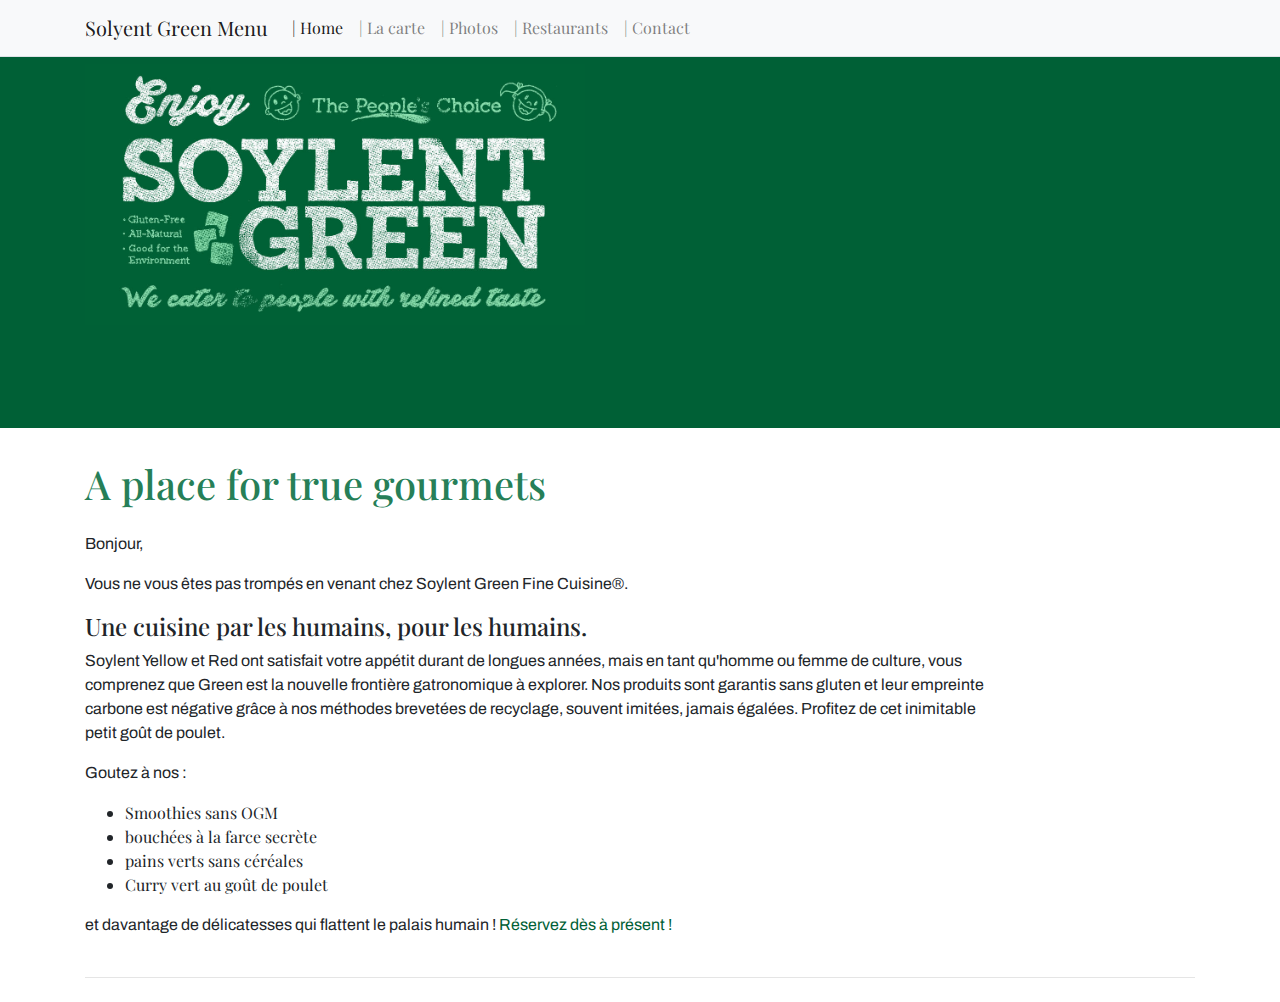
<file: index.html>
<!doctype html>

<html lang="en">
<head>
  <title>Soylent Green Fine Cuisine</title>
  <meta name="viewport" content="width=device-width, initial-scale=1">
  <meta charset="utf-8">
  <meta name="Solyent Green Fine Cuisine®" content="Solyent Green">
  <link href="https://fonts.googleapis.com/css?family=Archivo&#124;Playfair+Display" rel="stylesheet">
  <!--favicon -->
  <link rel="apple-touch-icon" sizes="60x60" href="/apple-touch-icon.png">
  <link rel="icon" type="image/png" sizes="32x32" href="favicon-32x32.png">
  <link rel="icon" type="image/png" sizes="16x16" href="favicon-16x16.png">
  <link rel="manifest" href="/site.webmanifest">
  <link rel="mask-icon" href="/safari-pinned-tab.svg" color="#5bbad5">
  <meta name="msapplication-TileColor" content="#da532c">
  <meta name="theme-color" content="#ffffff">
  <!--styles -->
  <link href="https://fonts.googleapis.com/css?family=Press+Start+2P" rel="stylesheet">
  <link rel="stylesheet" href="https://use.fontawesome.com/releases/v5.7.2/css/all.css" integrity="sha384-fnmOCqbTlWIlj8LyTjo7mOUStjsKC4pOpQbqyi7RrhN7udi9RwhKkMHpvLbHG9Sr" crossorigin="anonymous">
  <link rel="stylesheet" href="https://stackpath.bootstrapcdn.com/bootstrap/4.3.1/css/bootstrap.min.css" integrity="sha384-ggOyR0iXCbMQv3Xipma34MD+dH/1fQ784/j6cY/iJTQUOhcWr7x9JvoRxT2MZw1T" crossorigin="anonymous">
  <link rel="stylesheet" href="assets/css/style.css">
</head>

<body>

  <!-- navigation bar -->
  <nav class="navbar navbar-expand-lg navbar-light bg-light fixed-top border-bottom">
    <div class="container">
      <a class="navbar-brand" href="#">Solyent Green Menu</a>
      <button class="navbar-toggler" type="button" data-toggle="collapse" data-target="#navbarSupportedContent" aria-controls="navbarSupportedContent" aria-expanded="false" aria-label="Toggle navigation">
        <span class="navbar-toggler-icon"></span>
      </button>

      <div class="collapse navbar-collapse" id="navbarSupportedContent">
        <ul class="navbar-nav mr-auto">
          <li class="nav-item active">
            <a class="nav-link" href="index.html">| Home <span class="sr-only">(current)</span></a>
          </li>
          <li class="nav-item">
            <a class="nav-link" href="carte.html">| La carte</a>
          </li>
          <li class="nav-item">
            <a class="nav-link" href="photos.html">| Photos</a>
          </li>
          <li class="nav-item">
            <a class="nav-link" href="restaurants.html">| Restaurants</a>
          </li>
          <li class="nav-item">
            <a class="nav-link" href="contact.html">| Contact</a>
          </li>
      </div>
    </div>
  </nav>

  <!-- splash -->
  <div class="jumbotron jumbotron-fluid splash">
    <div class="container">
      <div class="row">
        <div class="col-6"><img src="assets/img/splash.jpg" alt="Welcome to Solyent Green Fine Cuisine®" class="splash"/>
        </div>
        <div class="col-2 offset-sm-1"><img src="assets/img/tree.png" alt="tree" class="splashtree" /></div>
        <div class="col-2"><img src="assets/img/tree.png" alt="tree2" class="splashtree2" /></div>
        <div class="col-1"><img src="assets/img/tree.png" alt="tree3" class="splashtree3" /></div>
      </div>
    </div>
  </div>

  <!-- main -->
  <main>
    <div class="container">
      <h1>A place for true gourmets</h1>
      <div class="row">
        <div class="col-10">
          <p></p>
          <p>Bonjour, <span id="promptname"></span></p>
          <p>Vous ne vous êtes pas trompés en venant chez Soylent Green Fine Cuisine®.</p><h4>Une cuisine par les humains, pour les humains.</h4><p>Soylent Yellow et Red ont satisfait votre appétit durant de longues années, mais en tant qu'homme ou femme de culture, vous comprenez que Green est la nouvelle frontière gatronomique à explorer. Nos produits sont garantis sans gluten et leur empreinte carbone est négative grâce à nos méthodes brevetées de recyclage, souvent imitées, jamais égalées. Profitez de cet inimitable petit goût de poulet.</p>
          <p>Goutez à nos :</p>
          <ul>
            <li>Smoothies sans OGM</li>
            <li>bouchées à la farce secrète</li>
            <li>pains verts sans céréales</li>
            <li>Curry vert au goût de poulet</li>
          </ul>
          <p>et davantage de délicatesses qui flattent le palais humain ! <a href= contact.html>Réservez dès à présent !</a></p>
        </div>
      </div>
      <hr class="my-4">

  </main>

  <script src="https://code.jquery.com/jquery-3.2.1.slim.min.js" integrity="sha384-KJ3o2DKtIkvYIK3UENzmM7KCkRr/rE9/Qpg6aAZGJwFDMVNA/GpGFF93hXpG5KkN" crossorigin="anonymous"></script>
  <script src="https://cdnjs.cloudflare.com/ajax/libs/popper.js/1.12.9/umd/popper.min.js" integrity="sha384-ApNbgh9B+Y1QKtv3Rn7W3mgPxhU9K/ScQsAP7hUibX39j7fakFPskvXusvfa0b4Q" crossorigin="anonymous"></script>
  <script src="https://maxcdn.bootstrapcdn.com/bootstrap/4.0.0/js/bootstrap.min.js" integrity="sha384-JZR6Spejh4U02d8jOt6vLEHfe/JQGiRRSQQxSfFWpi1MquVdAyjUar5+76PVCmYl" crossorigin="anonymous"></script>
  <script src="assets/js/prompt.js"></script>
  <script src="assets/js/scripts.js"></script>
</body>
</html>
</file>
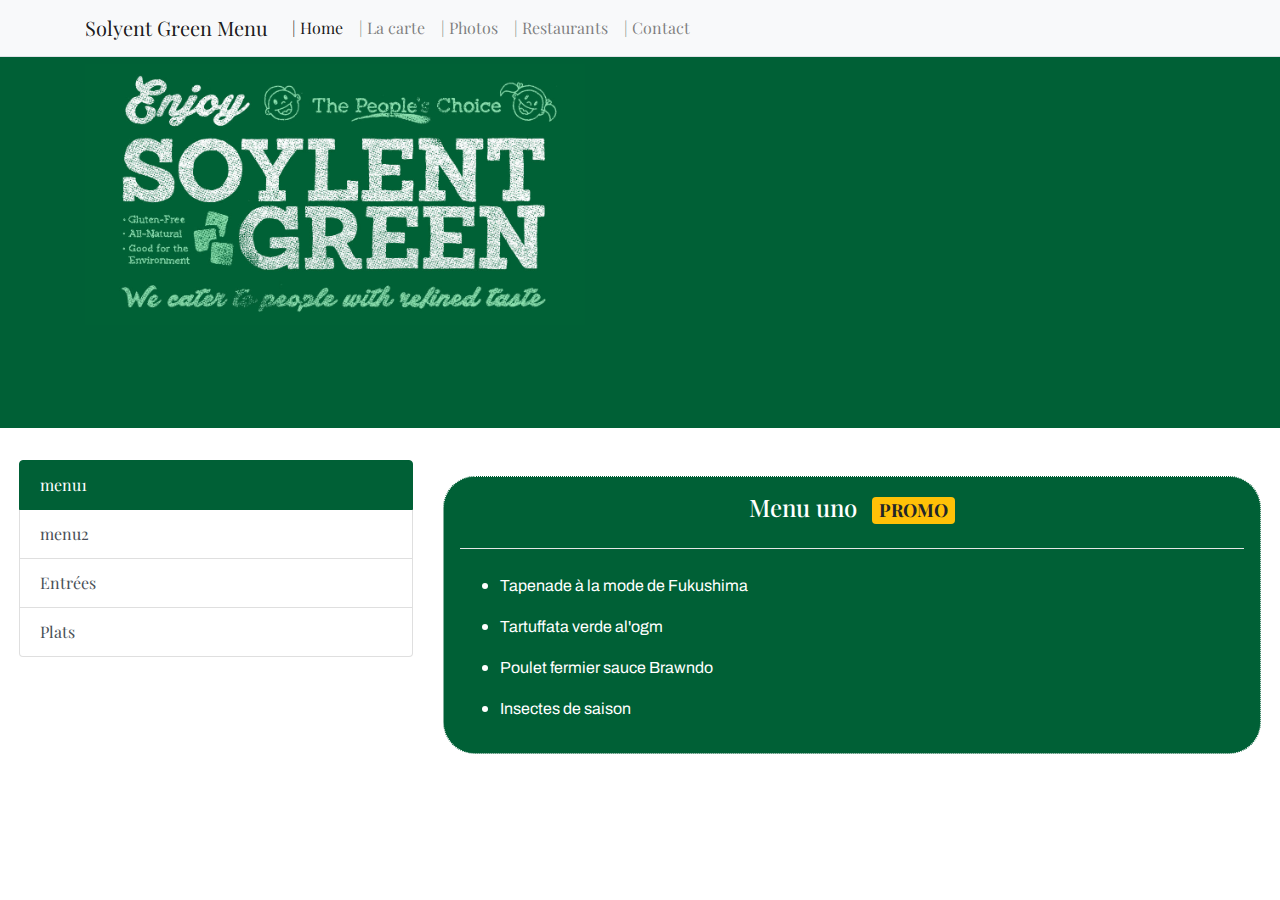
<file: carte.html>
<!doctype html>

<html lang="en">
<head>
  <title>Soylent Green Fine Cuisine - Carte</title>
  <meta name="viewport" content="width=device-width, initial-scale=1">
  <meta charset="utf-8">
  <meta name="Solyent Green Fine Cuisine®" content="Solyent Green">
  <link href="https://fonts.googleapis.com/css?family=Archivo&#124;Playfair+Display" rel="stylesheet">
  <!--favicon -->
  <link rel="apple-touch-icon" sizes="60x60" href="/apple-touch-icon.png">
  <link rel="icon" type="image/png" sizes="32x32" href="favicon-32x32.png">
  <link rel="icon" type="image/png" sizes="16x16" href="favicon-16x16.png">
  <link rel="manifest" href="/site.webmanifest">
  <link rel="mask-icon" href="/safari-pinned-tab.svg" color="#5bbad5">
  <meta name="msapplication-TileColor" content="#da532c">
  <meta name="theme-color" content="#ffffff">
  <!--styles -->
  <link href="https://fonts.googleapis.com/css?family=Press+Start+2P" rel="stylesheet">
  <link rel="stylesheet" href="https://use.fontawesome.com/releases/v5.7.2/css/all.css" integrity="sha384-fnmOCqbTlWIlj8LyTjo7mOUStjsKC4pOpQbqyi7RrhN7udi9RwhKkMHpvLbHG9Sr" crossorigin="anonymous">
  <link rel="stylesheet" href="https://stackpath.bootstrapcdn.com/bootstrap/4.3.1/css/bootstrap.min.css" integrity="sha384-ggOyR0iXCbMQv3Xipma34MD+dH/1fQ784/j6cY/iJTQUOhcWr7x9JvoRxT2MZw1T" crossorigin="anonymous">
  <link rel="stylesheet" href="assets/css/style.css">
</head>

<body>

  <!-- navigation bar -->
  <nav class="navbar navbar-expand-lg navbar-light bg-light fixed-top border-bottom">
    <div class="container">
      <a class="navbar-brand" href="#">Solyent Green Menu</a>
      <button class="navbar-toggler" type="button" data-toggle="collapse" data-target="#navbarSupportedContent" aria-controls="navbarSupportedContent" aria-expanded="false" aria-label="Toggle navigation">
        <span class="navbar-toggler-icon"></span>
      </button>

      <div class="collapse navbar-collapse" id="navbarSupportedContent">
        <ul class="navbar-nav mr-auto">
          <li class="nav-item active">
            <a class="nav-link" href="index.html">| Home <span class="sr-only">(current)</span></a>
          </li>
          <li class="nav-item">
            <a class="nav-link" href="carte.html">| La carte</a>
          </li>
          <li class="nav-item">
            <a class="nav-link" href="photos.html">| Photos</a>
          </li>
          <li class="nav-item">
            <a class="nav-link" href="restaurants.html">| Restaurants</a>
          </li>
          <li class="nav-item">
            <a class="nav-link" href="contact.html">| Contact</a>
          </li>
      </div>
    </div>
  </nav>

  <!-- splash -->
  <div class="jumbotron jumbotron-fluid splash">
    <div class="container">
      <div class="row">
        <div class="col-6"><img src="assets/img/splash.jpg" alt="Welcome to Solyent Green Fine Cuisine®" class="splash"/>
        </div>
        <div class="col-2 offset-sm-1"><img src="assets/img/tree.png" alt="tree" class="splashtree" /></div>
        <div class="col-2"><img src="assets/img/tree.png" alt="tree2" class="splashtree2" /></div>
        <div class="col-1"><img src="assets/img/tree.png" alt="tree3" class="splashtree3" /></div>
      </div>
    </div>
  </div>

  <!-- main -->
  <main>

<!-- carte -->
    <div class="row">
      <div class="col-4">
        <div class="list-group" id="list-tab" role="tablist">
          <a class="list-group-item list-group-item-action active" id="list-home-list" data-toggle="list" href="#list-home" role="tab" aria-controls="home">menu1</a>
          <a class="list-group-item list-group-item-action" id="list-profile-list" data-toggle="list" href="#list-profile" role="tab" aria-controls="profile">menu2</a>
          <a class="list-group-item list-group-item-action" id="list-messages-list" data-toggle="list" href="#list-messages" role="tab" aria-controls="messages">Entrées</a>
          <a class="list-group-item list-group-item-action" id="list-settings-list" data-toggle="list" href="#list-settings" role="tab" aria-controls="settings">Plats</a>
        </div>
      </div>
      <div class="col-8">
        <div class="tab-content" id="nav-tabContent">
          <div class="tab-pane fade show active" id="list-home" role="tabpanel" aria-labelledby="list-home-list">
            <div class="carte">
              <div class="center">
                <h4>Menu uno <i class='fas fa-beer fa-sm'></i><span class="badge badge-warning">PROMO</span></h4>
              </div>
              <hr class="my-4 light">
              <ul>
                <li>
                  <p>Tapenade à la mode de Fukushima</p>
                </li>
                <li>
                  <p>Tartuffata verde al'ogm</p>
                </li>
                <li>
                  <p>Poulet fermier sauce Brawndo</p>
                </li>
                <li>
                  <p>Insectes de saison</p>
                </li>
              </ul>
            </div>
          </div>
          <div class="tab-pane fade" id="list-profile" role="tabpanel" aria-labelledby="list-profile-list">
            <div class="carte">
              <div class="center">
                <h4>Menu due <i class='fas fa-glass-cheers'></i><span class="badge badge-primary">BEST VALUE</span></h4>
              </div>
              <hr class="my-4 light">
              <ul>
                <li>
                  <p>Scarmoza de spiruline servi sur poële</p>
                </li>
                <li>
                  <p>Tartuffata verde al'ogm</p>
                </li>
                <li>
                  <p>Poulet fermier sauce Brawndo</p>
                </li>
                <li>
                  <p>Insectes de saison</p>
                </li>
              </ul>
            </div>
          </div>
          <div class="tab-pane fade" id="list-messages" role="tabpanel" aria-labelledby="list-messages-list">
            <div class="carte">
              <div class="center">
                <h4>Entrées <i class="fas fa-seedling"></i></h4>
              </div>
              <hr class="my-4 light">
              <ul>
                <li>
                  <p>Tapenade à la mode de Fukushima <span class="badge badge-pill badge-success">150d$</span></p>
                </li>
                <li>
                  <p>Tartuffata verde al'ogm <span class="badge badge-pill badge-success">150d$</span></p>
                </li>
                <li>
                  <p>Poulet fermier sauce Brawndo <span class="badge badge-pill badge-success">150d$</span></p>
                </li>
                <li>
                  <p>Insectes de saison <span class="badge badge-pill badge-success">200d$</span></p>
                </li>
              </ul>
            </div>
          </div>
          <div class="tab-pane fade" id="list-settings" role="tabpanel" aria-labelledby="list-settings-list">
            <div class="carte">
              <div class="center">
                <h4>Plats <i class="fas fa-seedling"></i></h4>
              </div>
              <hr class="my-4 light">
              <ul>
                <li>
                  <p>Tapenade à la mode de Fukushima <span class="badge badge-pill badge-success">200d$</span></p>
                </li>
                <li>
                  <p>Tartuffata verde al'ogm <span class="badge badge-pill badge-success">250d$</span></p>
                </li>
                <li>
                  <p>Poulet fermier sauce Brawndo <span class="badge badge-pill badge-success">300d$</span></p>
                </li>
                <li>
                  <p>Insectes de saison <span class="badge badge-pill badge-success">100d$</span></p>
                </li>
              </ul>
            </div>
          </div>
        </div>
      </div>
    </div>

  </main>

</div>
  <script src="https://code.jquery.com/jquery-3.2.1.slim.min.js" integrity="sha384-KJ3o2DKtIkvYIK3UENzmM7KCkRr/rE9/Qpg6aAZGJwFDMVNA/GpGFF93hXpG5KkN" crossorigin="anonymous"></script>
  <script src="https://cdnjs.cloudflare.com/ajax/libs/popper.js/1.12.9/umd/popper.min.js" integrity="sha384-ApNbgh9B+Y1QKtv3Rn7W3mgPxhU9K/ScQsAP7hUibX39j7fakFPskvXusvfa0b4Q" crossorigin="anonymous"></script>
  <script src="https://maxcdn.bootstrapcdn.com/bootstrap/4.0.0/js/bootstrap.min.js" integrity="sha384-JZR6Spejh4U02d8jOt6vLEHfe/JQGiRRSQQxSfFWpi1MquVdAyjUar5+76PVCmYl" crossorigin="anonymous"></script>
  <script src="assets/js/scripts.js"></script>
  </body>
</html>
</file>
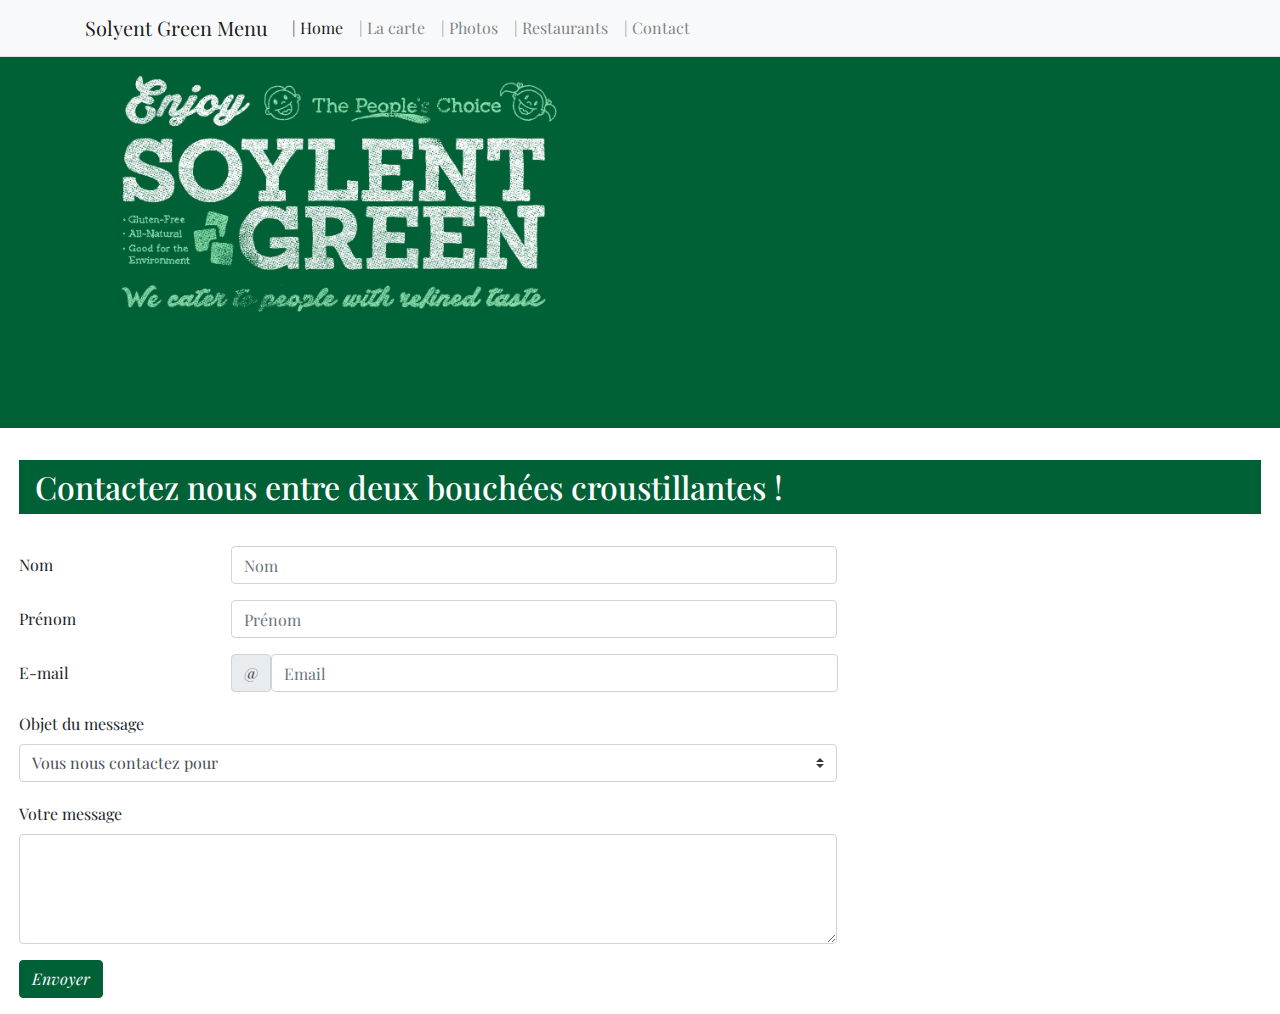
<file: contact.html>
<!doctype html>

<html lang="en">
<head>
  <title>Soylent Green Fine Cuisine - Contact</title>
  <meta name="viewport" content="width=device-width, initial-scale=1">
  <meta charset="utf-8">
  <meta name="Solyent Green Fine Cuisine®" content="Solyent Green">
  <link href="https://fonts.googleapis.com/css?family=Archivo&#124;Playfair+Display" rel="stylesheet">
  <!--favicon -->
  <link rel="apple-touch-icon" sizes="60x60" href="/apple-touch-icon.png">
  <link rel="icon" type="image/png" sizes="32x32" href="favicon-32x32.png">
  <link rel="icon" type="image/png" sizes="16x16" href="favicon-16x16.png">
  <link rel="manifest" href="/site.webmanifest">
  <link rel="mask-icon" href="/safari-pinned-tab.svg" color="#5bbad5">
  <meta name="msapplication-TileColor" content="#da532c">
  <meta name="theme-color" content="#ffffff">
  <!--styles -->
  <link href="https://fonts.googleapis.com/css?family=Press+Start+2P" rel="stylesheet">
  <link rel="stylesheet" href="https://use.fontawesome.com/releases/v5.7.2/css/all.css" integrity="sha384-fnmOCqbTlWIlj8LyTjo7mOUStjsKC4pOpQbqyi7RrhN7udi9RwhKkMHpvLbHG9Sr" crossorigin="anonymous">
  <link rel="stylesheet" href="https://stackpath.bootstrapcdn.com/bootstrap/4.3.1/css/bootstrap.min.css" integrity="sha384-ggOyR0iXCbMQv3Xipma34MD+dH/1fQ784/j6cY/iJTQUOhcWr7x9JvoRxT2MZw1T" crossorigin="anonymous">
  <link rel="stylesheet" href="assets/css/style.css">
</head>

<body>

  <!-- navigation bar -->
  <nav class="navbar navbar-expand-lg navbar-light bg-light fixed-top border-bottom">
    <div class="container">
      <a class="navbar-brand" href="#">Solyent Green Menu</a>
      <button class="navbar-toggler" type="button" data-toggle="collapse" data-target="#navbarSupportedContent" aria-controls="navbarSupportedContent" aria-expanded="false" aria-label="Toggle navigation">
        <span class="navbar-toggler-icon"></span>
      </button>

      <div class="collapse navbar-collapse" id="navbarSupportedContent">
        <ul class="navbar-nav mr-auto">
          <li class="nav-item active">
            <a class="nav-link" href="index.html">| Home <span class="sr-only">(current)</span></a>
          </li>
          <li class="nav-item">
            <a class="nav-link" href="carte.html">| La carte</a>
          </li>
          <li class="nav-item">
            <a class="nav-link" href="photos.html">| Photos</a>
          </li>
          <li class="nav-item">
            <a class="nav-link" href="restaurants.html">| Restaurants</a>
          </li>
          <li class="nav-item">
            <a class="nav-link" href="contact.html">| Contact</a>
          </li>
      </div>
    </div>
  </nav>

  <!-- splash -->
  <div class="jumbotron jumbotron-fluid splash">
    <div class="container">
      <div class="row">
        <div class="col-6"><img src="assets/img/splash.jpg" alt="Welcome to Solyent Green Fine Cuisine®" class="splash"/>
        </div>
        <div class="col-2 offset-sm-1"><img src="assets/img/tree.png" alt="tree" class="splashtree" /></div>
        <div class="col-2"><img src="assets/img/tree.png" alt="tree2" class="splashtree2" /></div>
        <div class="col-1"><img src="assets/img/tree.png" alt="tree3" class="splashtree3" /></div>
      </div>
    </div>
  </div>

  <!-- main -->
  <main>
<!-- forms -->
    <form name="SoylentForm">
      <div class="form-group row">
      <label for="SoylentForm" class="col-12"><h2>Contactez nous entre deux bouchées croustillantes !</h2></label>
      </div>
      <div class="form-group row">
        <label for="inputUsername3" class="col-sm-2 col-form-label">Nom</label>
        <div class="col-sm-6">
          <input type="name" class="form-control" id="inlineFormInputGroupUsername2" placeholder="Nom">
        </div>
      </div>
      <div class="form-group row">
        <label for="inputFirstname3" class="col-sm-2 col-form-label">Prénom</label>
        <div class="col-12 col-sm-6">
          <input type="email" class="form-control" id="inputFirstname3" placeholder="Prénom">
        </div>
      </div>
      <div class="form-group row">
        <label for="inputEmail3" class="col-sm-2 col-form-label">E-mail</label>
        <div class="col-12 col-sm-6">
          <div class="input-group-prepend">
            <div class="input-group-text">@</div>
          <input type="email" class="form-control" id="inputEmail3" placeholder="Email">
          </div>
        </div>
      </div>
      <div class="form-group row">
        <div class="col-12 col-sm-8">
      <label class="my-1 mr-2" for="inlineFormCustomSelectPref">Objet du message</label>
       <select class="custom-select my-1 mr-sm-2" id="inlineFormCustomSelectPref">
         <option selected>Vous nous contactez pour</option>
         <option value="1">Effectuer une réservation</option>
         <option value="2">Chanter nos louanges</option>
         <option value="3">Faire une donation de corps anonyme</option>
         <option value="4">La réponse D</option>
       </select>
       </div>
      </div>
      <div class="form-group row">
        <div class="col-12 col-sm-8">
          <label for="exampleFormControlTextarea1">Votre message</label>
          <textarea class="form-control" id="exampleFormControlTextarea1" rows="4"></textarea>
        </div>
      </div>
      <div class="form-group row">
        <div class="col-sm-10">
          <button type="submit" class="btn btn-primary">
            <i class="far fa-envelope"> Envoyer</i>
          </button>
        </div>
      </div>
    </form>

  </main>

  <script src="https://code.jquery.com/jquery-3.2.1.slim.min.js" integrity="sha384-KJ3o2DKtIkvYIK3UENzmM7KCkRr/rE9/Qpg6aAZGJwFDMVNA/GpGFF93hXpG5KkN" crossorigin="anonymous"></script>
  <script src="https://cdnjs.cloudflare.com/ajax/libs/popper.js/1.12.9/umd/popper.min.js" integrity="sha384-ApNbgh9B+Y1QKtv3Rn7W3mgPxhU9K/ScQsAP7hUibX39j7fakFPskvXusvfa0b4Q" crossorigin="anonymous"></script>
  <script src="https://maxcdn.bootstrapcdn.com/bootstrap/4.0.0/js/bootstrap.min.js" integrity="sha384-JZR6Spejh4U02d8jOt6vLEHfe/JQGiRRSQQxSfFWpi1MquVdAyjUar5+76PVCmYl" crossorigin="anonymous"></script>
  <script src="assets/js/scripts.js"></script>
</body>
</html>
</file>
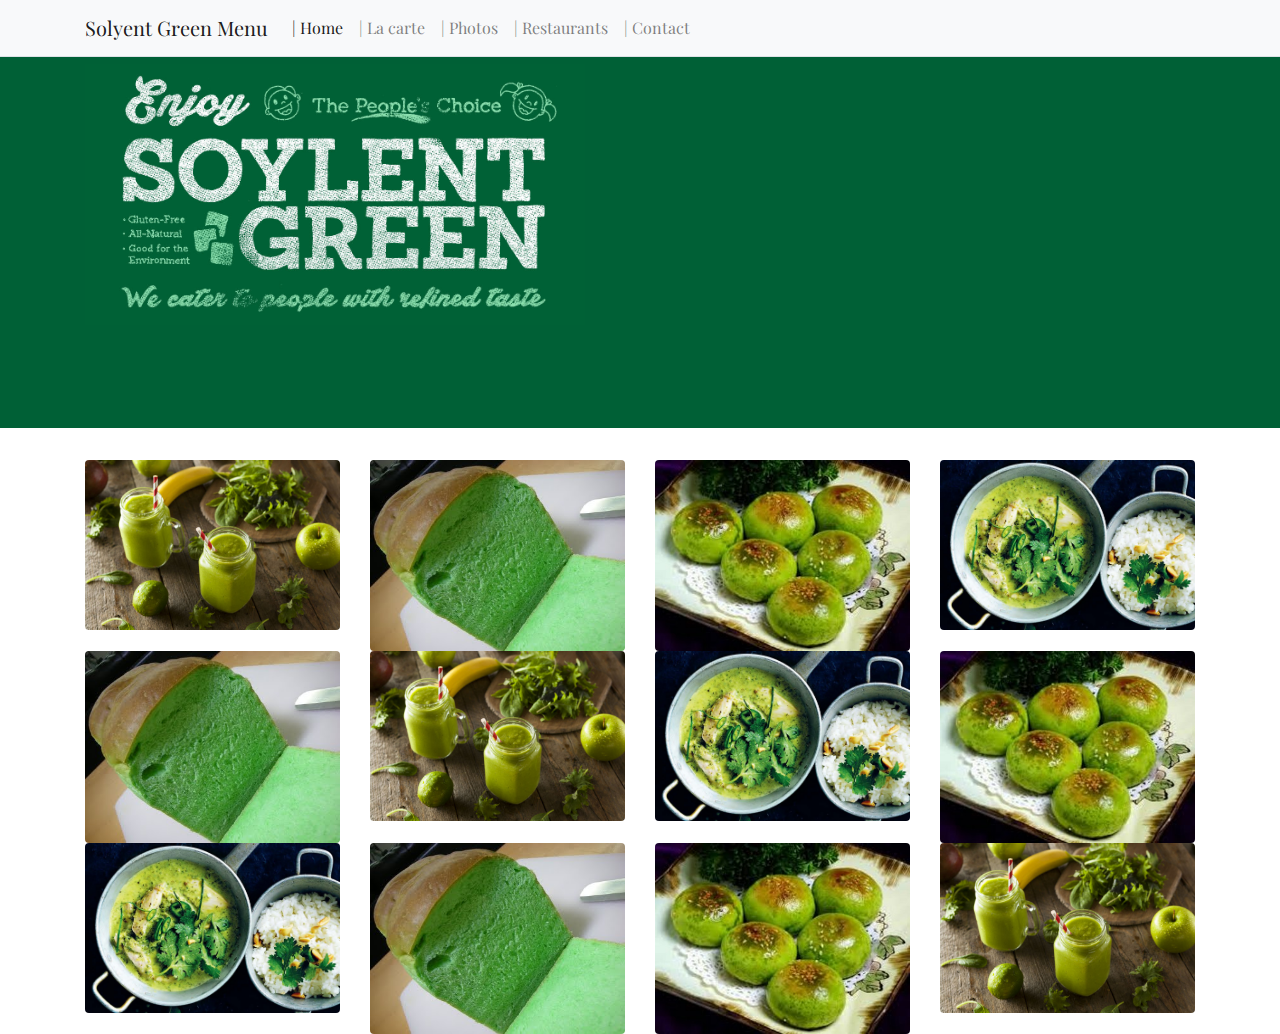
<file: photos.html>
<!doctype html>

<html lang="en">
<head>
  <title>Soylent Green Fine Cuisine - Photos</title>
  <meta name="viewport" content="width=device-width, initial-scale=1">
  <meta charset="utf-8">
  <meta name="Solyent Green Fine Cuisine®" content="Solyent Green">
  <link href="https://fonts.googleapis.com/css?family=Archivo&#124;Playfair+Display" rel="stylesheet">
  <!--favicon -->
  <link rel="apple-touch-icon" sizes="60x60" href="/apple-touch-icon.png">
  <link rel="icon" type="image/png" sizes="32x32" href="favicon-32x32.png">
  <link rel="icon" type="image/png" sizes="16x16" href="favicon-16x16.png">
  <link rel="manifest" href="/site.webmanifest">
  <link rel="mask-icon" href="/safari-pinned-tab.svg" color="#5bbad5">
  <meta name="msapplication-TileColor" content="#da532c">
  <meta name="theme-color" content="#ffffff">
  <!--styles -->
  <link href="https://fonts.googleapis.com/css?family=Press+Start+2P" rel="stylesheet">
  <link rel="stylesheet" href="https://use.fontawesome.com/releases/v5.7.2/css/all.css" integrity="sha384-fnmOCqbTlWIlj8LyTjo7mOUStjsKC4pOpQbqyi7RrhN7udi9RwhKkMHpvLbHG9Sr" crossorigin="anonymous">
  <link rel="stylesheet" href="https://stackpath.bootstrapcdn.com/bootstrap/4.3.1/css/bootstrap.min.css" integrity="sha384-ggOyR0iXCbMQv3Xipma34MD+dH/1fQ784/j6cY/iJTQUOhcWr7x9JvoRxT2MZw1T" crossorigin="anonymous">
  <link rel="stylesheet" href="assets/css/style.css">
</head>

<body>

  <!-- navigation bar -->
  <nav class="navbar navbar-expand-lg navbar-light bg-light fixed-top border-bottom">
    <div class="container">
      <a class="navbar-brand" href="#">Solyent Green Menu</a>
      <button class="navbar-toggler" type="button" data-toggle="collapse" data-target="#navbarSupportedContent" aria-controls="navbarSupportedContent" aria-expanded="false" aria-label="Toggle navigation">
        <span class="navbar-toggler-icon"></span>
      </button>

      <div class="collapse navbar-collapse" id="navbarSupportedContent">
        <ul class="navbar-nav mr-auto">
          <li class="nav-item active">
            <a class="nav-link" href="index.html">| Home <span class="sr-only">(current)</span></a>
          </li>
          <li class="nav-item">
            <a class="nav-link" href="carte.html">| La carte</a>
          </li>
          <li class="nav-item">
            <a class="nav-link" href="photos.html">| Photos</a>
          </li>
          <li class="nav-item">
            <a class="nav-link" href="restaurants.html">| Restaurants</a>
          </li>
          <li class="nav-item">
            <a class="nav-link" href="contact.html">| Contact</a>
          </li>
      </div>
    </div>
  </nav>

  <!-- splash -->
  <div class="jumbotron jumbotron-fluid splash">
    <div class="container">
      <div class="row">
        <div class="col-6"><img src="assets/img/splash.jpg" alt="Welcome to Solyent Green Fine Cuisine®" class="splash"/>
        </div>
        <div class="col-2 offset-sm-1"><img src="assets/img/tree.png" alt="tree" class="splashtree" /></div>
        <div class="col-2"><img src="assets/img/tree.png" alt="tree2" class="splashtree2" /></div>
        <div class="col-1"><img src="assets/img/tree.png" alt="tree3" class="splashtree3" /></div>
      </div>
    </div>
  </div>

  <!-- main -->
  <main>

<!--photos -->
    <div class="container">
      <div class="row">
        <div class="col-12 col-sm-6 col-md-3">
          <img src="assets/img/green food smoothie__720.jpg" alt="soylent green non-GMO smoothie" title="soylent green non-GMO smoothie" class="img-fluid rounded"/>
        </div>
        <div class="col-12 col-sm-6 col-md-3">
          <img src="assets/img/Green-Bread.jpg" alt="soylent green special bread with a secret cereal" alt="soylent green special bread with a secret cereal" class="img-fluid rounded"/>
        </div>
        <div class="col-12 col-sm-6 col-md-3">
          <img src="assets/img/images3.jpg" alt="soylent green bun with secret farce" title="soylent green bun with secret farce" class="img-fluid rounded"/>
        </div>
        <div class="col-12 col-sm-6 col-md-3">
          <img src="assets/img/thai-green-chicken-curry-recipe-100317.jpg" alt="soylent green curry, tastes like chicken" title="soylent green curry, tastes like chicken" class="img-fluid rounded"/>
        </div>
      </div>
      <div class="row">
        <div class="col-12 col-sm-6 col-md-3">
          <img src="assets/img/Green-Bread.jpg" alt="soylent green special bread with a secret cereal" title="soylent green special bread with a secret cereal" class="img-fluid rounded"/>
        </div>
        <div class="col-12 col-sm-6 col-md-3">
          <img src="assets/img/green food smoothie__720.jpg" alt="soylent green non-GMO smoothie" title="soylent green non-GMO smoothie" class="img-fluid rounded"/>
        </div>
        <div class="col-12 col-sm-6 col-md-3">
          <img src="assets/img/thai-green-chicken-curry-recipe-100317.jpg" alt="soylent green curry, tastes like chicken" title="soylent green curry, tastes like chicken" class="img-fluid rounded"/>
        </div>
        <div class="col-12 col-sm-6 col-md-3">
          <img src="assets/img/images3.jpg" alt="soylent green bun with secret farce" title="soylent green bun with secret farce" class="img-fluid rounded"/>
        </div>
      </div>
      <div class="row">
        <div class="col-12 col-sm-6 col-md-3">
          <img src="assets/img/thai-green-chicken-curry-recipe-100317.jpg" alt="soylent green curry, tastes like chicken" src="assets/img/thai-green-chicken-curry-recipe-100317.jpg" title="soylent green curry, tastes like chicken" class="img-fluid rounded"/>
        </div>
        <div class="col-12 col-sm-6 col-md-3">
          <img src="assets/img/Green-Bread.jpg" alt="soylent green special bread with a secret cereal" title="soylent green special bread with a secret cereal" class="img-fluid rounded"/>
        </div>
        <div class="col-12 col-sm-6 col-md-3">
          <img src="assets/img/images3.jpg" alt="soylent green bun with secret farce" title="soylent green bun with secret farce" class="img-fluid rounded"/>
        </div>
        <div class="col-12 col-sm-6 col-md-3">
          <img src="assets/img/green food smoothie__720.jpg" alt="soylent green non-GMO smoothie" title="soylent green non-GMO smoothie" class="img-fluid rounded"/>
        </div>
      </div>
    </div>

  </main>

  <script src="https://code.jquery.com/jquery-3.2.1.slim.min.js" integrity="sha384-KJ3o2DKtIkvYIK3UENzmM7KCkRr/rE9/Qpg6aAZGJwFDMVNA/GpGFF93hXpG5KkN" crossorigin="anonymous"></script>
  <script src="https://cdnjs.cloudflare.com/ajax/libs/popper.js/1.12.9/umd/popper.min.js" integrity="sha384-ApNbgh9B+Y1QKtv3Rn7W3mgPxhU9K/ScQsAP7hUibX39j7fakFPskvXusvfa0b4Q" crossorigin="anonymous"></script>
  <script src="https://maxcdn.bootstrapcdn.com/bootstrap/4.0.0/js/bootstrap.min.js" integrity="sha384-JZR6Spejh4U02d8jOt6vLEHfe/JQGiRRSQQxSfFWpi1MquVdAyjUar5+76PVCmYl" crossorigin="anonymous"></script>
  <script src="assets/js/scripts.js"></script>
  </body>
</html>
</file>
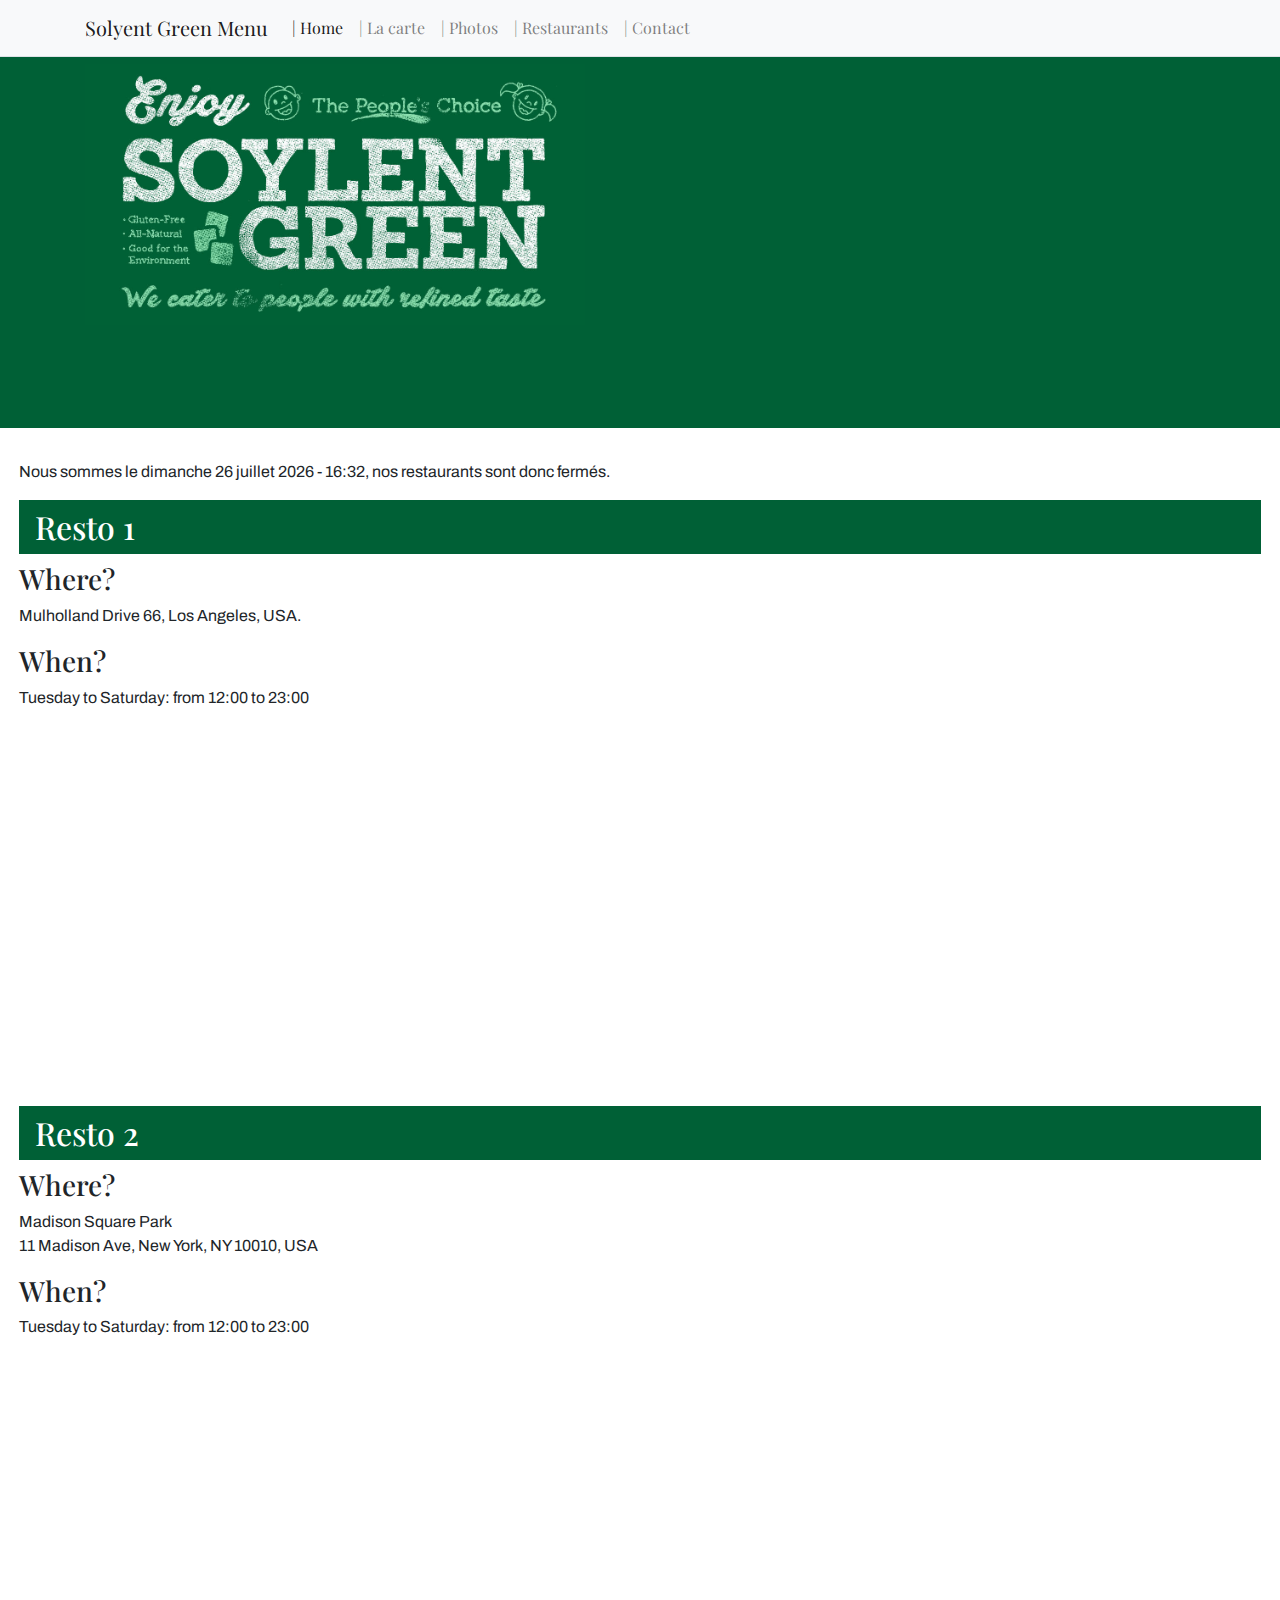
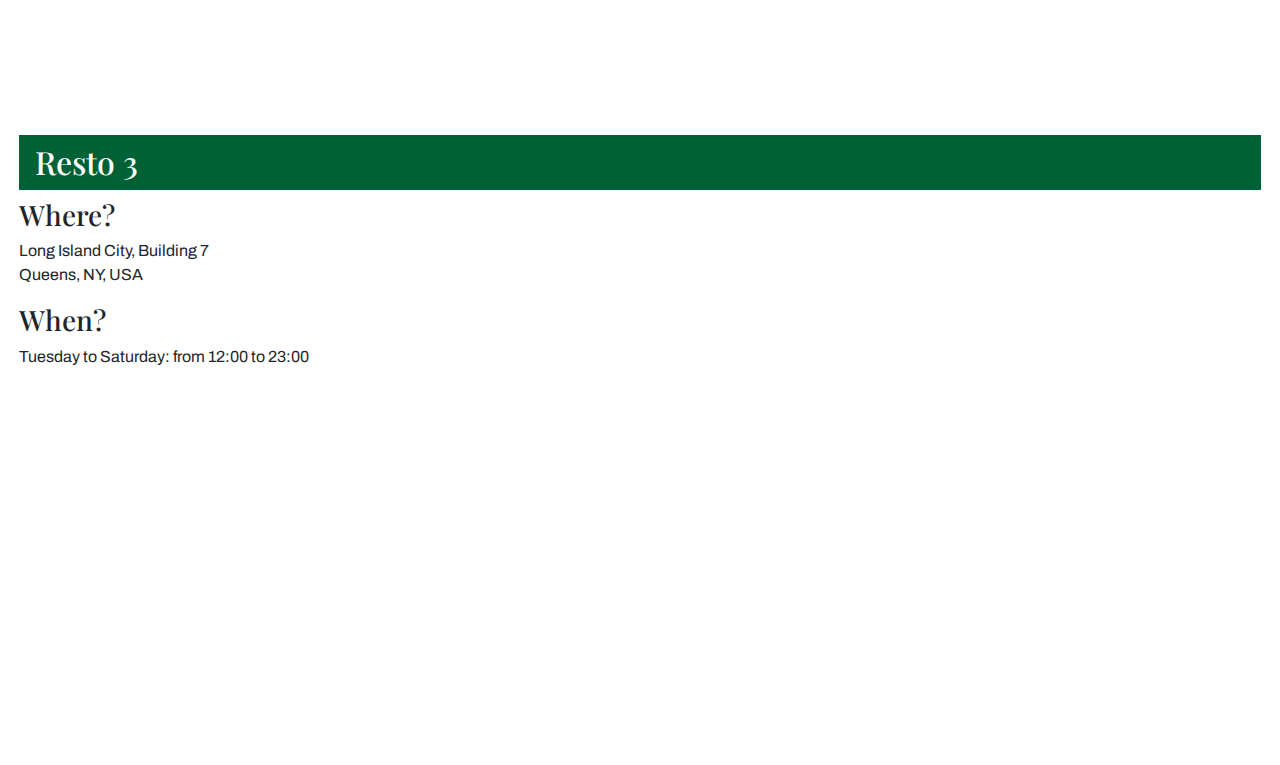
<file: restaurants.html>
<!doctype html>

<html lang="en">
<head>
  <title>Soylent Green Fine Cuisine - Restaurants</title>
  <meta name="viewport" content="width=device-width, initial-scale=1">
  <meta charset="utf-8">
  <meta name="Solyent Green Fine Cuisine®" content="Solyent Green">
  <link href="https://fonts.googleapis.com/css?family=Archivo&#124;Playfair+Display" rel="stylesheet">
  <!--favicon -->
  <link rel="apple-touch-icon" sizes="60x60" href="/apple-touch-icon.png">
  <link rel="icon" type="image/png" sizes="32x32" href="favicon-32x32.png">
  <link rel="icon" type="image/png" sizes="16x16" href="favicon-16x16.png">
  <link rel="manifest" href="/site.webmanifest">
  <link rel="mask-icon" href="/safari-pinned-tab.svg" color="#5bbad5">
  <meta name="msapplication-TileColor" content="#da532c">
  <meta name="theme-color" content="#ffffff">
  <!--styles -->
  <link href="https://fonts.googleapis.com/css?family=Press+Start+2P" rel="stylesheet">
  <link rel="stylesheet" href="https://use.fontawesome.com/releases/v5.7.2/css/all.css" integrity="sha384-fnmOCqbTlWIlj8LyTjo7mOUStjsKC4pOpQbqyi7RrhN7udi9RwhKkMHpvLbHG9Sr" crossorigin="anonymous">
  <link rel="stylesheet" href="https://stackpath.bootstrapcdn.com/bootstrap/4.3.1/css/bootstrap.min.css" integrity="sha384-ggOyR0iXCbMQv3Xipma34MD+dH/1fQ784/j6cY/iJTQUOhcWr7x9JvoRxT2MZw1T" crossorigin="anonymous">
  <link rel="stylesheet" href="assets/css/style.css">
</head>

<body>

  <!-- navigation bar -->
  <nav class="navbar navbar-expand-lg navbar-light bg-light fixed-top border-bottom">
    <div class="container">
      <a class="navbar-brand" href="#">Solyent Green Menu</a>
      <button class="navbar-toggler" type="button" data-toggle="collapse" data-target="#navbarSupportedContent" aria-controls="navbarSupportedContent" aria-expanded="false" aria-label="Toggle navigation">
        <span class="navbar-toggler-icon"></span>
      </button>

      <div class="collapse navbar-collapse" id="navbarSupportedContent">
        <ul class="navbar-nav mr-auto">
          <li class="nav-item active">
            <a class="nav-link" href="index.html">| Home <span class="sr-only">(current)</span></a>
          </li>
          <li class="nav-item">
            <a class="nav-link" href="carte.html">| La carte</a>
          </li>
          <li class="nav-item">
            <a class="nav-link" href="photos.html">| Photos</a>
          </li>
          <li class="nav-item">
            <a class="nav-link" href="restaurants.html">| Restaurants</a>
          </li>
          <li class="nav-item">
            <a class="nav-link" href="contact.html">| Contact</a>
          </li>
      </div>
    </div>
  </nav>

  <!-- splash -->
  <div class="jumbotron jumbotron-fluid splash">
    <div class="container">
      <div class="row">
        <div class="col-6"><img src="assets/img/splash.jpg" alt="Welcome to Solyent Green Fine Cuisine®" class="splash"/>
        </div>
        <div class="col-2 offset-sm-1"><img src="assets/img/tree.png" alt="tree" class="splashtree" /></div>
        <div class="col-2"><img src="assets/img/tree.png" alt="tree2" class="splashtree2" /></div>
        <div class="col-1"><img src="assets/img/tree.png" alt="tree3" class="splashtree3" /></div>
      </div>
    </div>
  </div>

  <!-- main -->
  <main>

<!-- maps & infos -->
    <p>Nous sommes le <span id="myDate">date et heure</span>, nos restaurants sont donc <span id="openClosed">ouverts / fermés</span>.</p>
    <h2>Resto 1</h2>
    <h3>Where?</h3>
    <p>
      Mulholland Drive 66, Los Angeles, USA.
    </p>
    <h3>When?</h3>
    <p>
      Tuesday to Saturday: from 12:00 to 23:00
    </p>
    <div style="width: 100%"><iframe width="100%" height="350" src="https://maps.google.com/maps?width=100%&amp;height=600&amp;hl=en&amp;q=mulholland%20drive%2C%20california+(Soylent%20Green%20Fine%20Cuisine)&amp;ie=UTF8&amp;t=&amp;z=16&amp;iwloc=B&amp;output=embed" frameborder="0" scrolling="no" marginheight="0" marginwidth="0"><a href="https://www.maps.ie/map-my-route/">Draw map route</a></iframe></div><br />
    <h2>Resto 2</h2>
    <h3>Where?</h3>
    <p>
      Madison Square Park <br />
  11 Madison Ave, New York, NY 10010, USA
    </p>
    <h3>When?</h3>
    <p>
      Tuesday to Saturday: from 12:00 to 23:00
    </p>
    <div style="width: 100%"><iframe width="100%" height="350" src="https://maps.google.com/maps?width=100%&amp;height=600&amp;hl=en&amp;q=madison%20square%20park%20NYC+(Soylent%20Green%20Fine%20Cuisine)&amp;ie=UTF8&amp;t=&amp;z=14&amp;iwloc=B&amp;output=embed" frameborder="0" scrolling="no" marginheight="0" marginwidth="0"><a href="https://www.maps.ie/map-my-route/">Map a route</a></iframe></div><br />
    <h2>Resto 3</h2>
    <h3>Where?</h3>
    <p>Long Island City, Building 7 <br />
  Queens, NY, USA
    </p>
    <h3>When?</h3>
    <p>
      Tuesday to Saturday: from 12:00 to 23:00
    </p>
    <div style="width: 100%"><iframe width="100%" height="350" src="https://maps.google.com/maps?width=100%&amp;height=600&amp;hl=en&amp;q=long%20island%20city%20nyc+(Soylent%20Green%20Fine%20Cuisine)&amp;ie=UTF8&amp;t=&amp;z=14&amp;iwloc=B&amp;output=embed" frameborder="0" scrolling="no" marginheight="0" marginwidth="0"><a href="https://www.maps.ie/map-my-route/">Create a route on google maps</a></iframe></div><br />

  </main>

  <script src="https://code.jquery.com/jquery-3.2.1.slim.min.js" integrity="sha384-KJ3o2DKtIkvYIK3UENzmM7KCkRr/rE9/Qpg6aAZGJwFDMVNA/GpGFF93hXpG5KkN" crossorigin="anonymous"></script>
  <script src="https://cdnjs.cloudflare.com/ajax/libs/popper.js/1.12.9/umd/popper.min.js" integrity="sha384-ApNbgh9B+Y1QKtv3Rn7W3mgPxhU9K/ScQsAP7hUibX39j7fakFPskvXusvfa0b4Q" crossorigin="anonymous"></script>
  <script src="https://maxcdn.bootstrapcdn.com/bootstrap/4.0.0/js/bootstrap.min.js" integrity="sha384-JZR6Spejh4U02d8jOt6vLEHfe/JQGiRRSQQxSfFWpi1MquVdAyjUar5+76PVCmYl" crossorigin="anonymous"></script>
  <script src="assets/js/scripts.js"></script>
  </body>
</html>
</file>
<file: assets/css/style.css>
body {
  font-family: 'Playfair Display', serif;
}

p {
  font-family: 'Archivo', sans-serif;
}

main {
  margin-left: 1.2rem;
  margin-right: 1.2rem;
}

.splash {
  background-color: #006036;
  overflow: hidden;
}

.carte {
  color: #fff;
  background-color: #006036;
  border-style: dotted;
  border-width: 0.1rem;
  border-color: #fff;
  border-radius: 2rem;
  padding: 1rem;
  margin-top: 1rem;
  margin-bottom: 0.5rem;
}

.badge {
  margin-left: 0.5em;
}

.center {
  text-align: center;
}

hr.light {
  color: #fff;
  background-color: #fff;
}

/* anim */

img.splash {
  width: 500px;
  margin: 0 auto;
  animation-name: splashanimX;
  animation-duration: 2s;
  transition-timing-function: ease-in;
}

.splashtree {
  width: 140px;
  height: 275px;
  margin: 0;
  padding: 0;
  float: right;
  overflow:hidden;
  opacity: 0;
  animation-name: splashanimY;
  animation-duration: 0.5s;
  animation-delay: 1.15s;
  animation-fill-mode: forwards;
  transition-timing-function: ease-in;
}

.splashtree2 {
  width: 120px;
  height: 250px;
  margin: 0;
  padding: 0;
  float: right;
  overflow:hidden;
  opacity: 0;
  animation-name: splashanimY;
  animation-duration: 0.5s;
  animation-delay: 1.3s;
  animation-fill-mode: forwards;
  transition-timing-function: ease-in;
}

.splashtree3 {
  width: 160px;
  height: 300px;
  margin: 0;
  padding: 0;
  float: right;
  overflow:hidden;
  opacity: 0;
  animation-name: splashanimY;
  animation-duration: 0.5s;
  animation-delay: 1s;
  animation-fill-mode: forwards;
  transition-timing-function: ease-in;
}

@keyframes splashanimY {
  from {
    opacity: 0;
    transform: translateY(100px);
  }
  to {
    opacity: 1;
    transform: translateY(0);
  }
}

@keyframes splashanimX {
  from {
    opacity: 0;
    transform: translateX(-30px);
  }
  to {
    opacity: 1;
    transform: translateY(0);
  }
}

h1 {
  color: #267F58;
}

h2 {
  padding: 0.5rem 0 0.5rem 1rem;
  color: #fff;
  background-color: #006036;
}

.img-fluid img {
   max-width:100%;
   border
}

a, a:visited {
  color: #006036;
}
a:hover {
  color: #10b36c;
}

/* bootstrap modified classes */
.border-bottom {
  border-width: 2rem;
}

.list-group-item.active {
  background-color: #006036;
  border-color: #006036;
}

.btn-primary {
  background-color: #006036;
  border-color: #006036;
}

.btn-primary:hover {
  color: #fff;
  background-color: #10b36c;
  border-color: #10b36c;
}

.badge-primary {
  background-color: rgb(255, 117, 24);
}
</file>
